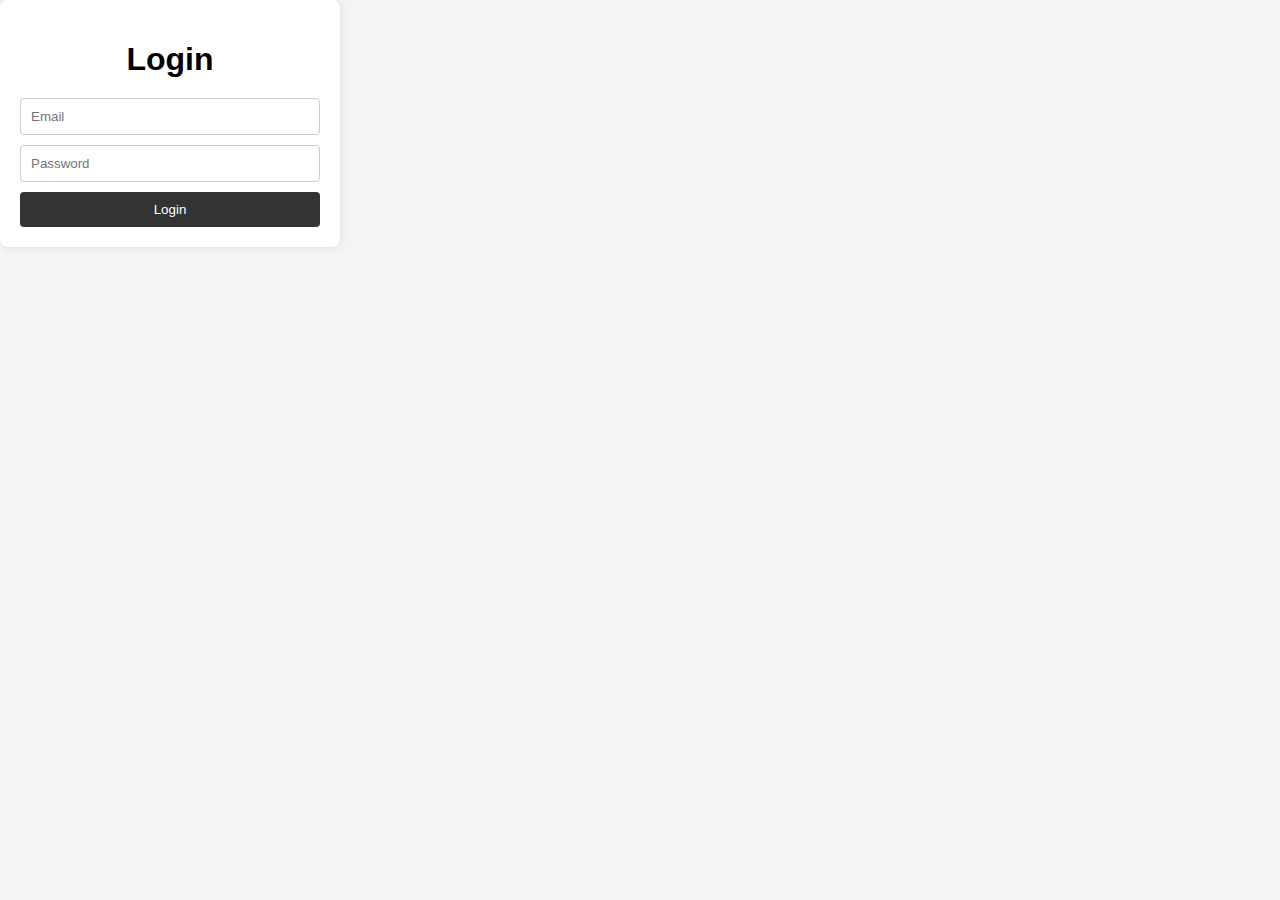
<file: ids sum24 intern/assign5/index.html>
<!DOCTYPE html>
<html lang="en">
<head>
    <meta charset="UTF-8">
    <meta name="viewport" content="width=device-width, initial-scale=1.0">
    <title>Login</title>
    <link rel="stylesheet" href="styles.css">
</head>
<body>
    <div class="login-container" >
        <h1>Login</h1>
        <form id="login-form">
            <input type="email" id="email" placeholder="Email" required>
            <input type="password" id="password" placeholder="Password" required>
            <button type="submit">Login</button>
        </form>
    </div>
    <script src="main.js"></script>
</body>
</html>
</file>
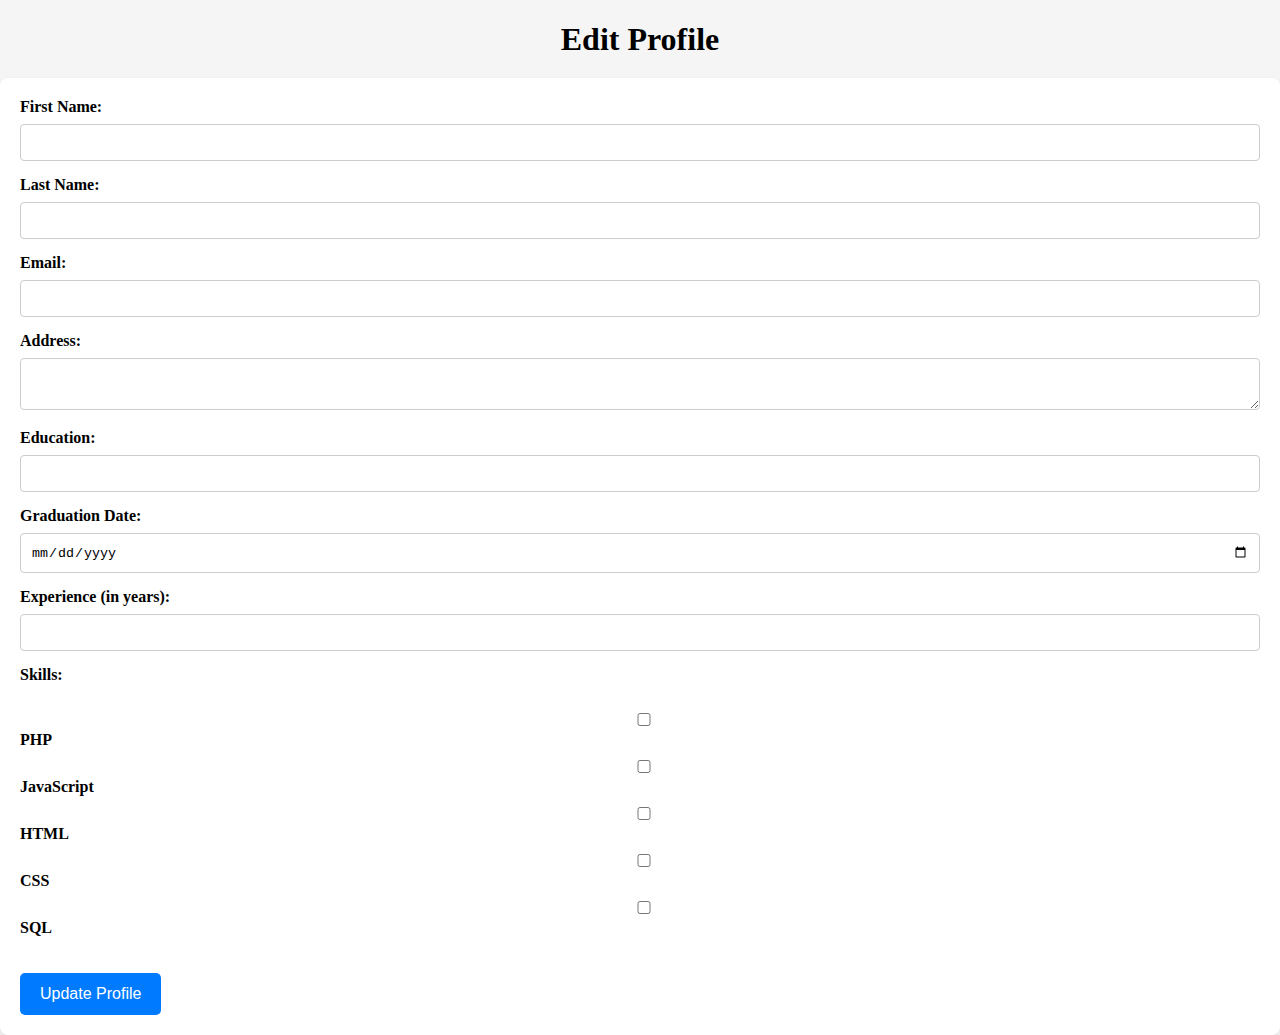
<file: ids sum24 intern/assign2/editprofilep.html>
<!DOCTYPE html>
<html lang="en">
<head>
    <meta charset="UTF-8">
    <meta name="viewport" content="width=device-width, initial-scale=1.0">
    <title>Edit Profile</title>
    <link rel="stylesheet" href="styling.css">
</head>
<body>
    <h1>Edit Profile</h1>
    <form action="updateprofile.php" method="post">
        <label for="fname">First Name:</label>
        <input type="text" name="fname" id="fname" required><br>

        <label for="lname">Last Name:</label>
        <input type="text" name="lname" id="lname" required><br>

        <label for="email">Email:</label>
        <input type="email" name="email" id="email" required><br>

        <label for="address">Address:</label>
        <textarea name="address" id="address" required></textarea><br>

        <label for="education">Education:</label>
        <input type="text" name="education" id="education" required><br>

        <label for="graduationdate">Graduation Date:</label>
        <input type="date" name="graduationdate" id="graduationdate" required><br>

        <label for="experience">Experience (in years):</label>
        <input type="number" name="experience" id="experience" required><br>

        <label for="skills">Skills:</label><br>
        <input type="checkbox" name="skills[]" value="PHP" id="php">
        <label for="php">PHP</label>
        <input type="checkbox" name="skills[]" value="JavaScript" id="javascript">
        <label for="javascript">JavaScript</label>
        <input type="checkbox" name="skills[]" value="HTML" id="html">
        <label for="html">HTML</label>
        <input type="checkbox" name="skills[]" value="CSS" id="css">
        <label for="css">CSS</label>
        <input type="checkbox" name="skills[]" value="SQL" id="sql">
        <label for="sql">SQL</label><br>

        <input type="submit" value="Update Profile">
    </form>

    <script>
        // Fetch the user data and populate the form
        fetch('profile.php')
            .then(response => {
                if (!response.ok) {
                    throw new Error('Network response was not ok');
                }
                return response.json();
            })
            .then(data => {
                document.getElementById('fname').value = data.fname;
                document.getElementById('lname').value = data.lname;
                document.getElementById('email').value = data.email;
                document.getElementById('address').value = data.address;
                document.getElementById('education').value = data.education;
                document.getElementById('graduationdate').value = data.graduationdate;
                document.getElementById('experience').value = data.experience;

                const skills = data.skills;
                skills.forEach(skill => {
                    const checkbox = document.querySelector(`input[name="skills[]"][value="${skill}"]`);
                    if (checkbox) {
                        checkbox.checked = true;
                    }
                });
            })
            .catch(error => console.error('Error fetching user data:', error));
    </script>
</body>
</html>
</file>
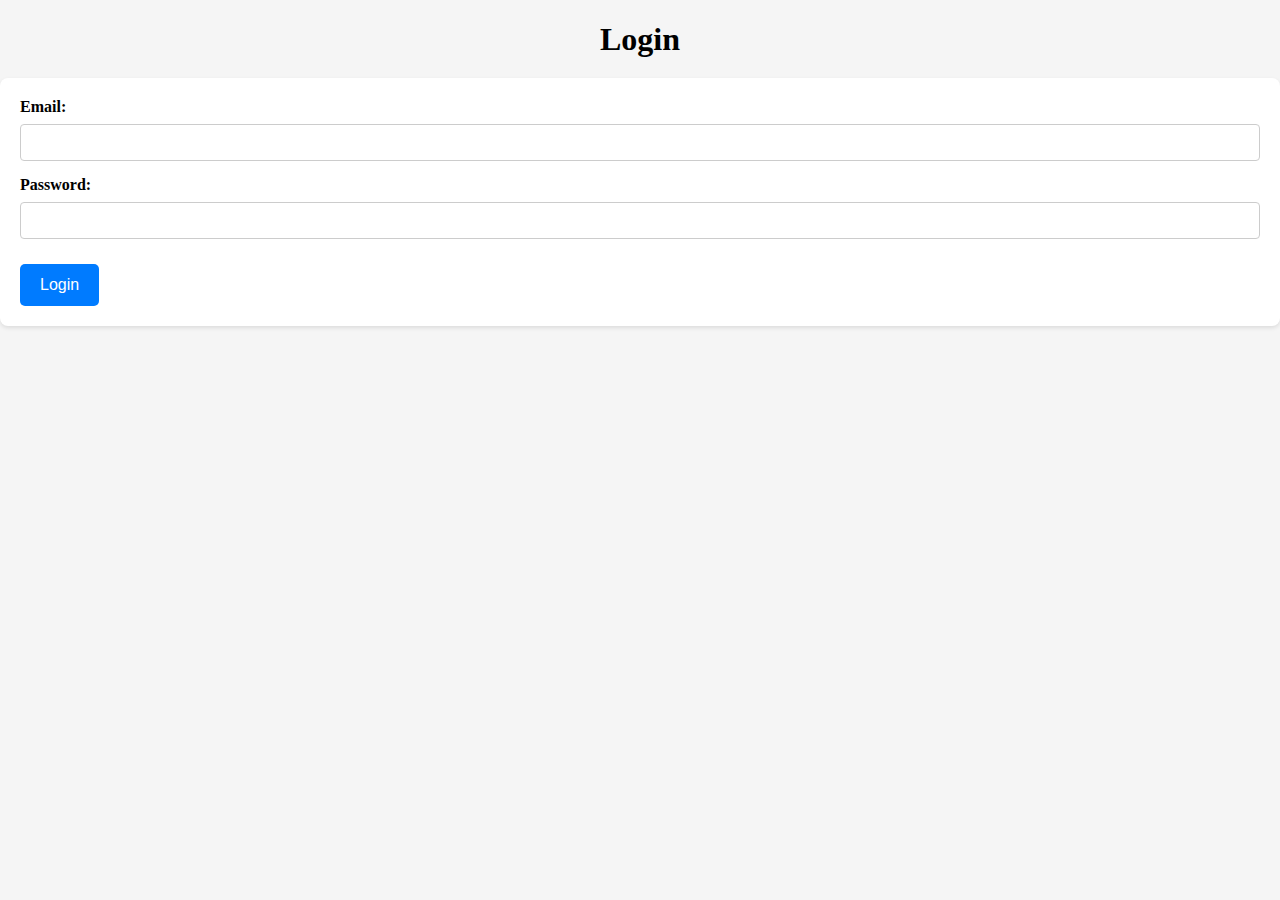
<file: ids sum24 intern/assign2/loginp.html>
<!DOCTYPE html>
<html lang="en">
<head>
    <meta charset="UTF-8">
    <meta name="viewport" content="width=device-width, initial-scale=1.0">
    <title>login</title>
    <link rel="stylesheet" href="styling.css">

</head>
<body>
    <h1>Login</h1>
    <form action="login.php" method="post">
        <label for="email">Email:</label>
        <input type="email" name="email" id="email" required><br>

        <label for="password">Password:</label>
        <input type="password" name="password" id="password" required><br>

        <input type="submit" value="Login">
    </form>
</body>
</html>
</file>
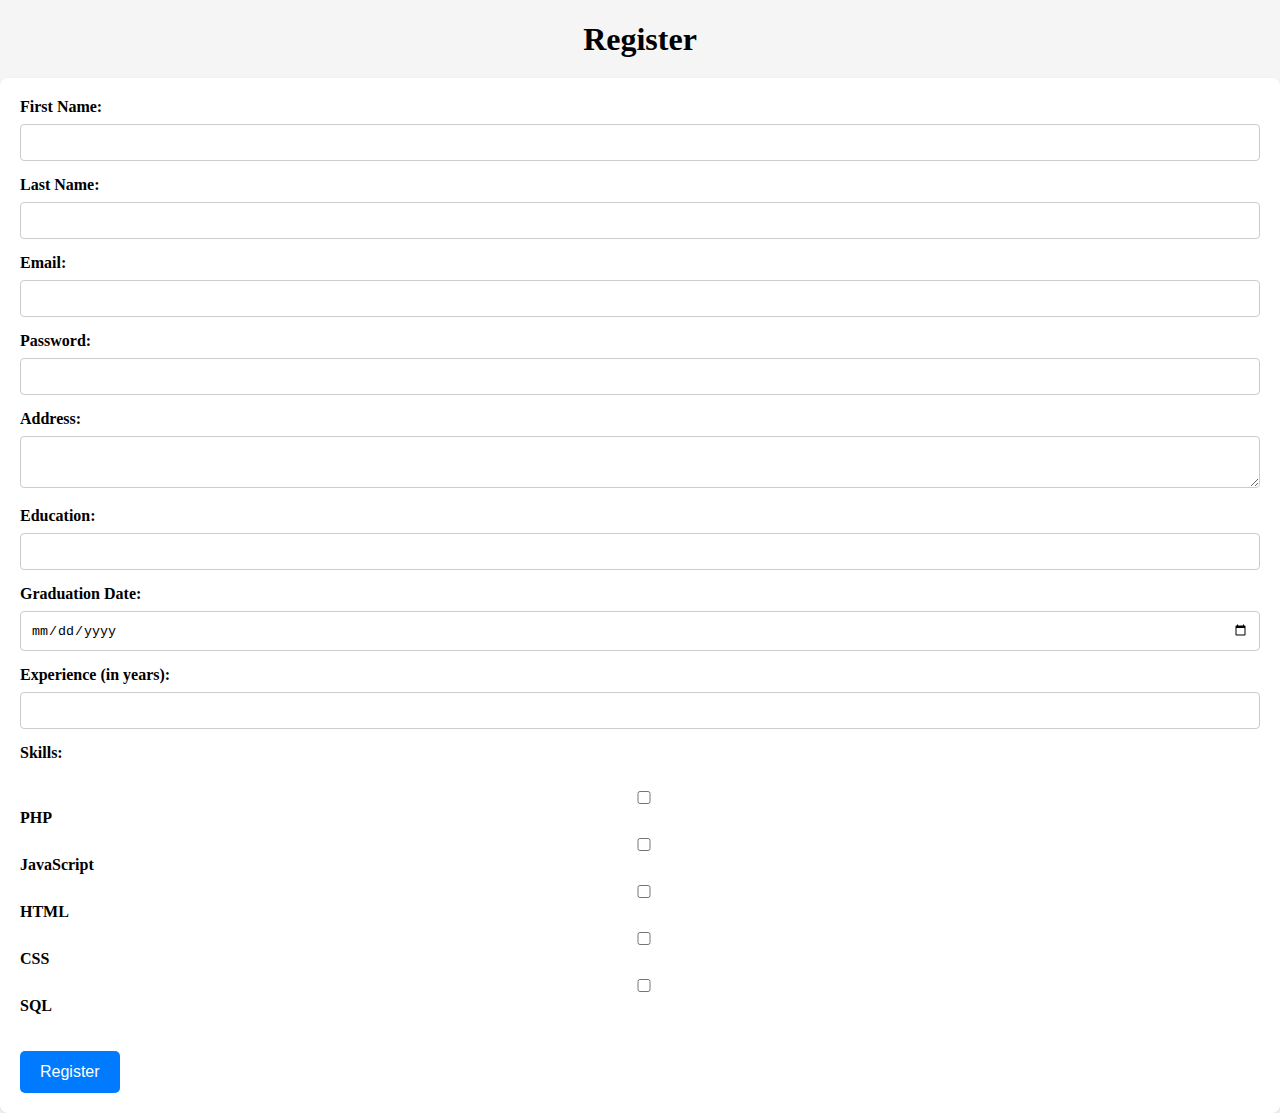
<file: ids sum24 intern/assign2/registerp.html>
<!DOCTYPE html>
<html lang="en">
<head>
    <meta charset="UTF-8">
    <meta name="viewport" content="width=device-width, initial-scale=1.0">
    <title>Register</title>
    <link rel="stylesheet" href="styling.css">
</head>
<body>
    <h1>Register</h1>
    <div>
        <div>
            <form action="register.php" method="post">
                <label for="fname">First Name:</label>
                <input type="text" name="fname" id="fname" required><br>
        
                <label for="lname">Last Name:</label>
                <input type="text" name="lname" id="lname" required><br>
        
                <label for="email">Email:</label>
                <input type="email" name="email" id="email" required><br>
        
                <label for="password">Password:</label>
                <input type="password" name="password" id="password" required><br>
        
                <label for="address">Address:</label>
                <textarea name="address" id="address" required></textarea><br>
        
                <label for="education">Education:</label>
                <input type="text" name="education" id="education" required><br>
        
                <label for="graduationdate">Graduation Date:</label>
                <input type="date" name="graduationdate" id="graduationdate" required><br>
        
                <label for="experience">Experience (in years):</label>
                <input type="number" name="experience" id="experience" required><br>
        
                <label for="skills">Skills:</label><br>
                <input type="checkbox" name="skills[]" value="PHP" id="php">
                <label for="php">PHP</label>
                <input type="checkbox" name="skills[]" value="JavaScript" id="javascript">
                <label for="javascript">JavaScript</label>
                <input type="checkbox" name="skills[]" value="HTML" id="html">
                <label for="html">HTML</label>
                <input type="checkbox" name="skills[]" value="CSS" id="css">
                <label for="css">CSS</label>
                <input type="checkbox" name="skills[]" value="SQL" id="sql">
                <label for="sql">SQL</label><br>
        
                <input type="submit" value="Register">
            </form>
        </div>    
    </div>
    
</body>
</html>
</file>
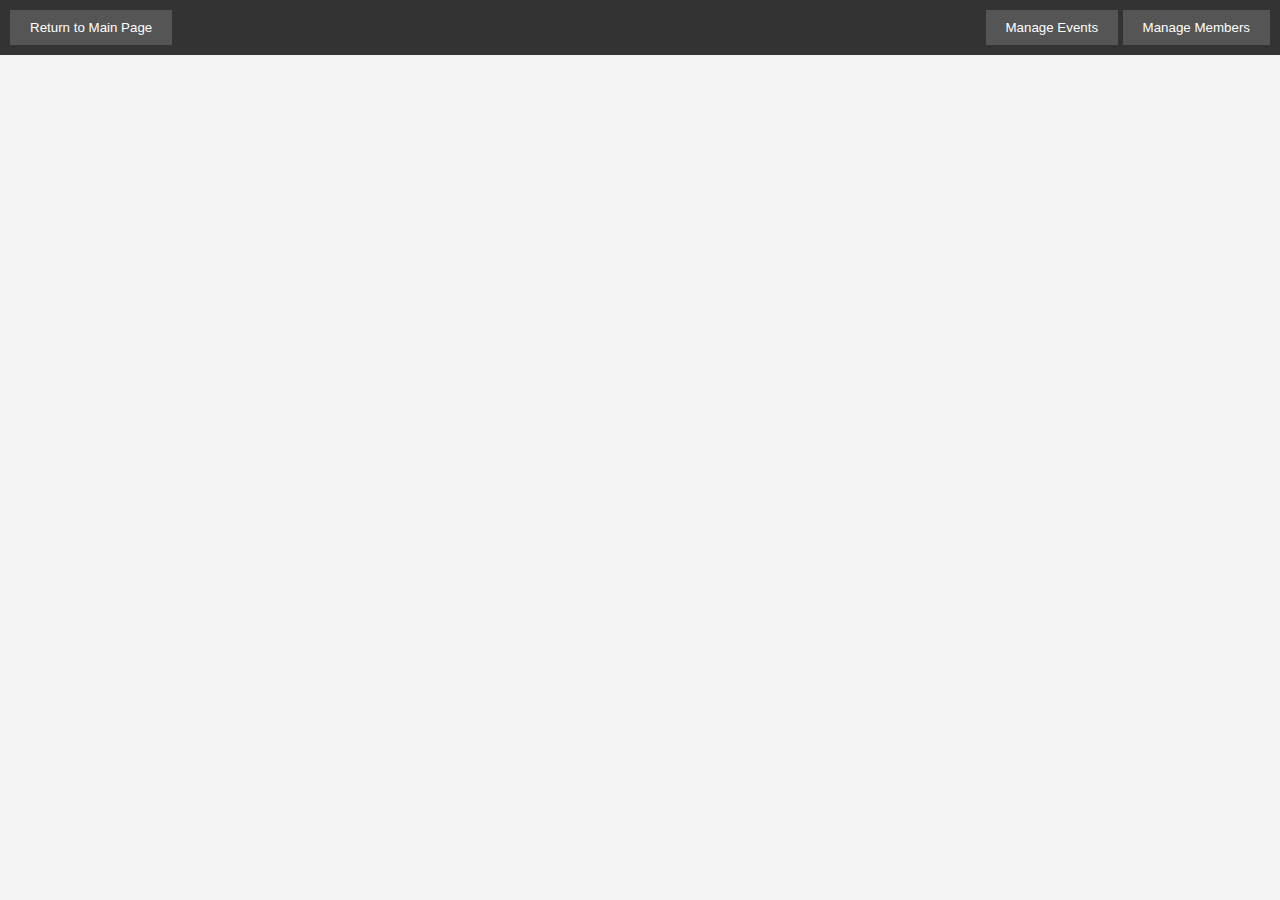
<file: ids sum24 intern/assign5/admin.html>
<!DOCTYPE html>
<html lang="en">
<head>
    <meta charset="UTF-8">
    <meta name="viewport" content="width=device-width, initial-scale=1.0">
    <title>Admin Dashboard</title>
    <link rel="stylesheet" href="styles.css">
</head>
<body>
    <header>
        <button onclick="window.location.href='main.html'" id="return-to-main-btn">Return to Main Page</button>
        <button onclick="window.location.href='manage-events.html'">Manage Events</button>
        <button onclick="window.location.href='manage-members.html'">Manage Members</button>
    </header>
</body>
</html>
</file>
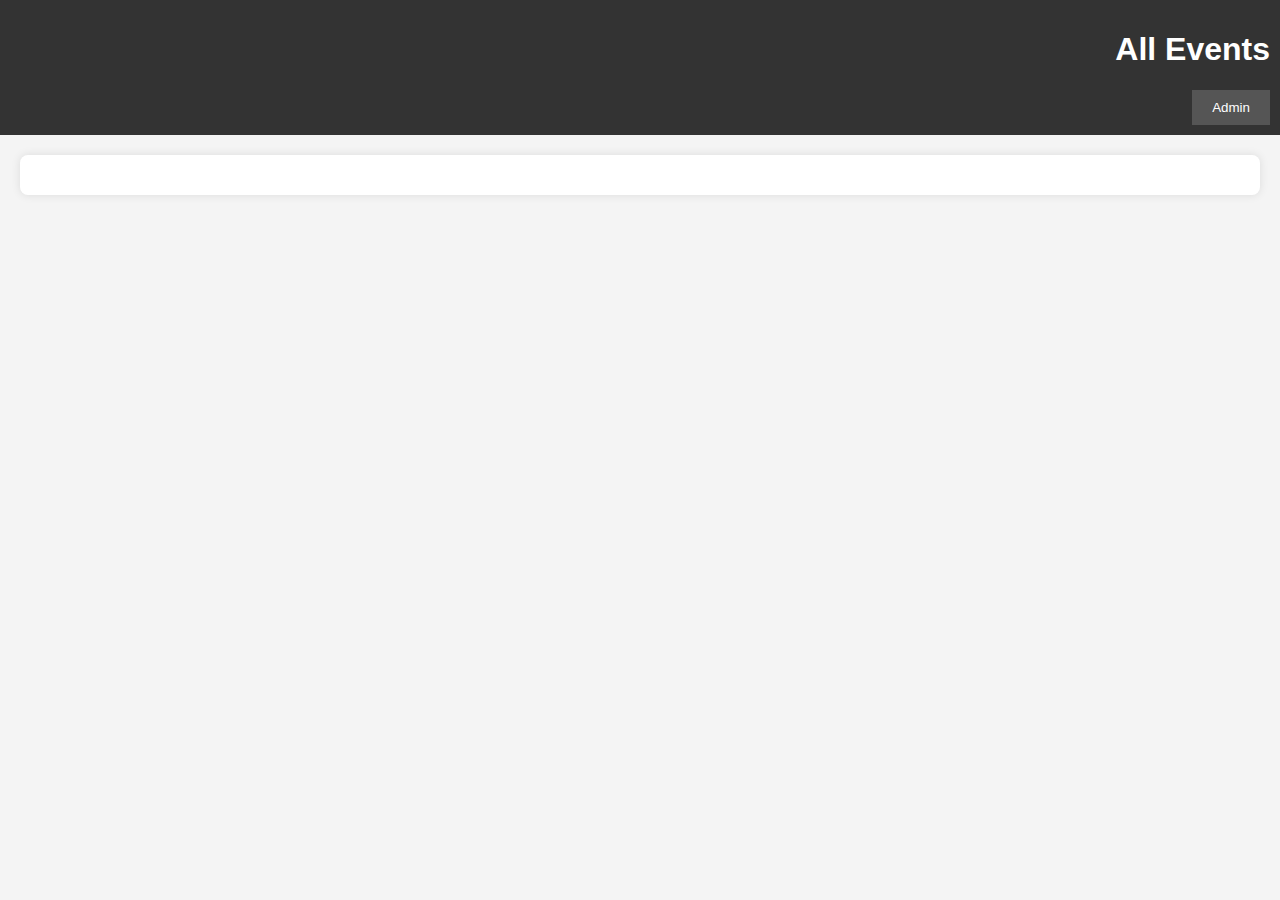
<file: ids sum24 intern/assign5/main.html>
<!DOCTYPE html>
<html lang="en">
<head>
    <meta charset="UTF-8">
    <meta name="viewport" content="width=device-width, initial-scale=1.0">
    <title>Main Page</title>
    <link rel="stylesheet" href="styles.css">
</head>
<body>
    <header>
        <h1>All Events</h1>
        <a href="admin.html">

        <button id="admin-btn" >Admin</button>
        </a>

    </header>
    <main>

        <div id="events-container"></div>
    </main>
    <script src="main.js"></script>
</body>
</html>
</file>
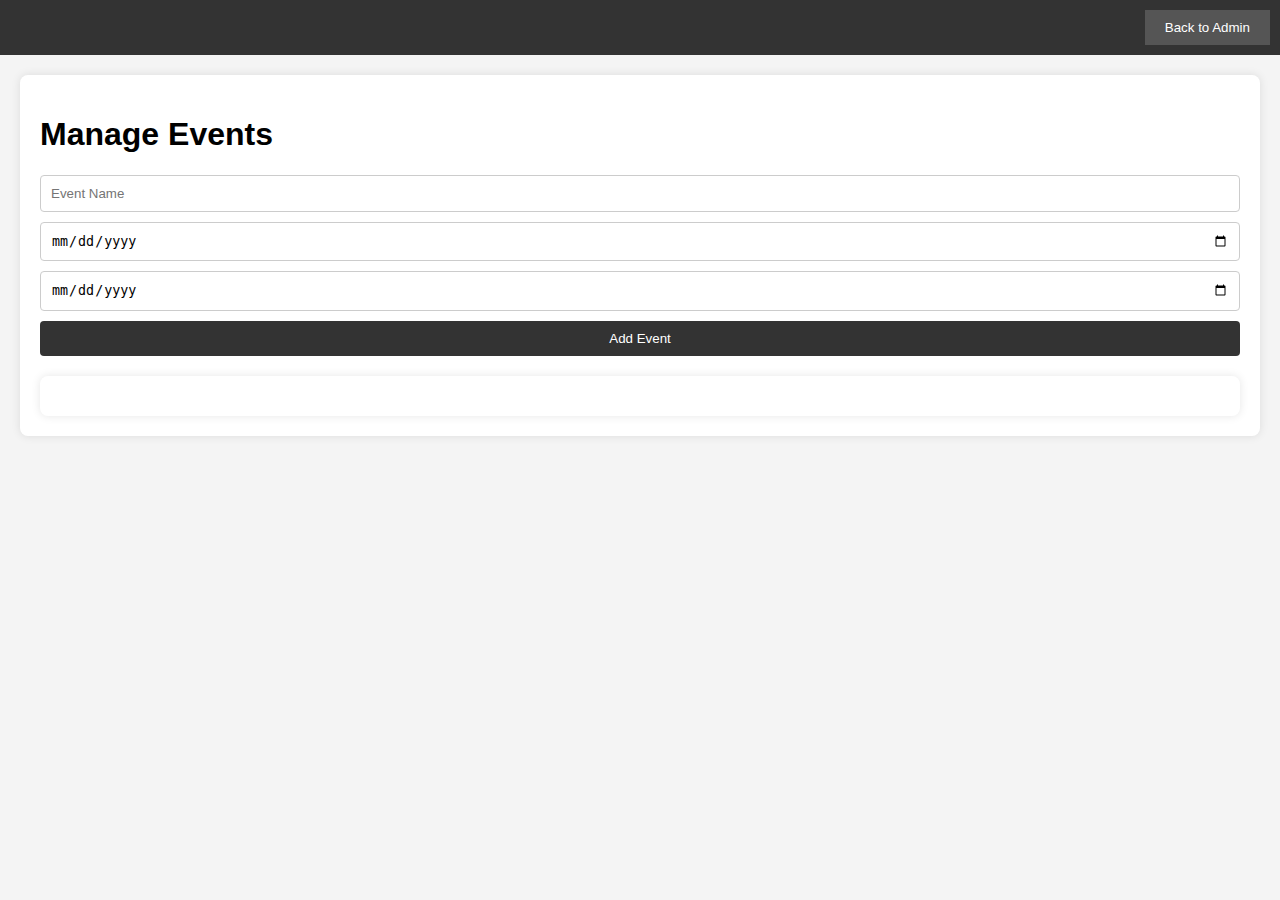
<file: ids sum24 intern/assign5/manage-events.html>
<!DOCTYPE html>
<html lang="en">
<head>
    <meta charset="UTF-8">
    <meta name="viewport" content="width=device-width, initial-scale=1.0">
    <title>Manage Events</title>
    <link rel="stylesheet" href="styles.css">
</head>
<body>
    <header>
        <button onclick="window.location.href='admin.html'" id="back-to-admin-btn">Back to Admin</button>
    </header>
    <main>
        <h1>Manage Events</h1>
        <!-- Event Management Form and Table -->
        <form id="event-form">
            <input type="text" id="event-name" placeholder="Event Name" required>
            <input type="date" id="event-date-from" required>
            <input type="date" id="event-date-to" required>
            <button type="submit">Add Event</button>
        </form>
        <div id="events-table"></div>
    </main>
    <script src="main.js"></script>
</body>
</html>
</file>
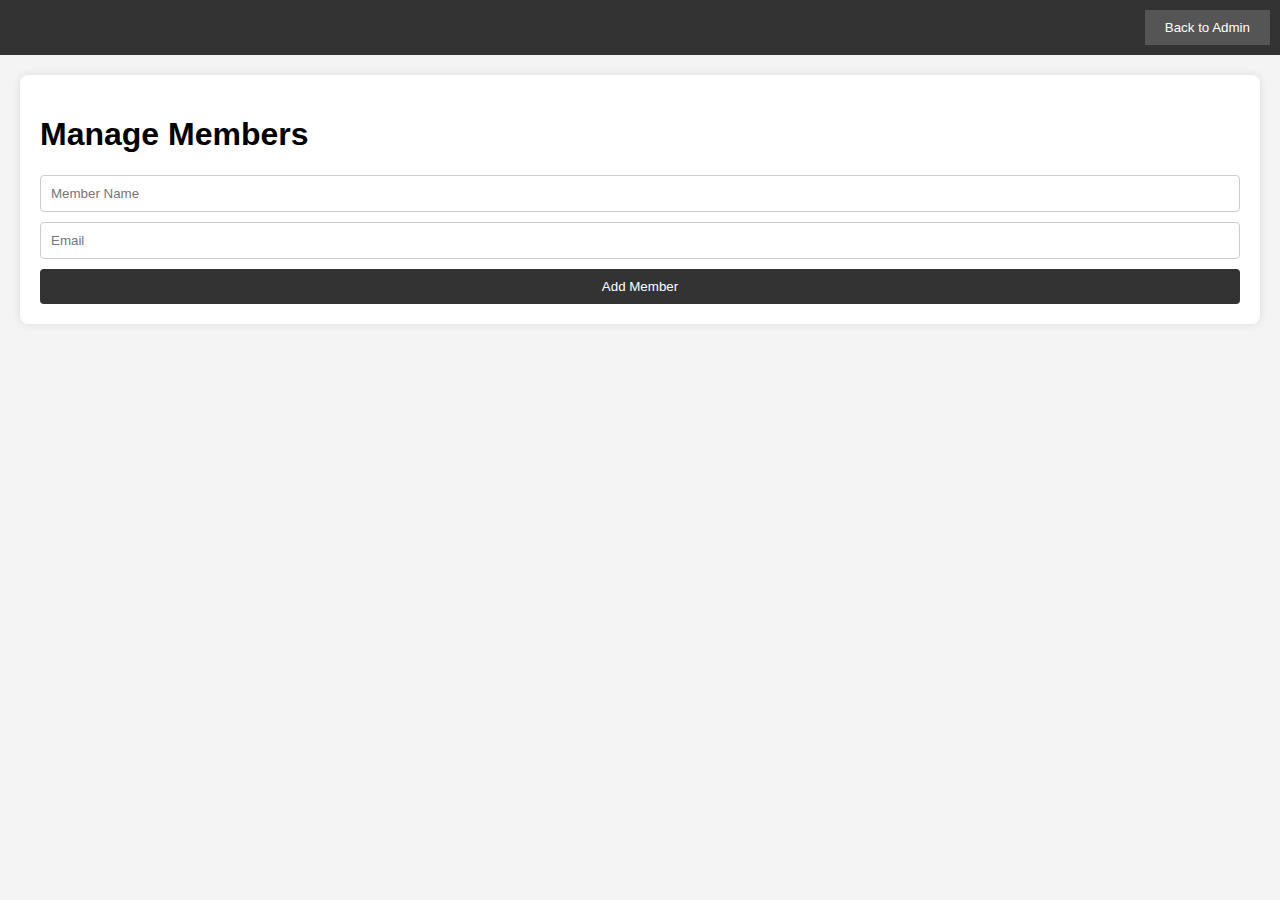
<file: ids sum24 intern/assign5/manage-members.html>
<!DOCTYPE html>
<html lang="en">
<head>
    <meta charset="UTF-8">
    <meta name="viewport" content="width=device-width, initial-scale=1.0">
    <title>Manage Members</title>
    <link rel="stylesheet" href="styles.css">
</head>
<body>
    <header>
        <button onclick="window.location.href='admin.html'">Back to Admin</button>
    </header>
    <main>
        <h1>Manage Members</h1>
        <!-- Member Management Form and Table -->
        <form id="member-form">
            <input type="text" id="member-name" placeholder="Member Name" required>
            <input type="email" id="member-email" placeholder="Email" required>
            <button type="submit">Add Member</button>
        </form>
        <div id="members-table"></div>
    </main>
    <script src="main.js"></script>
</body>
</html>
</file>
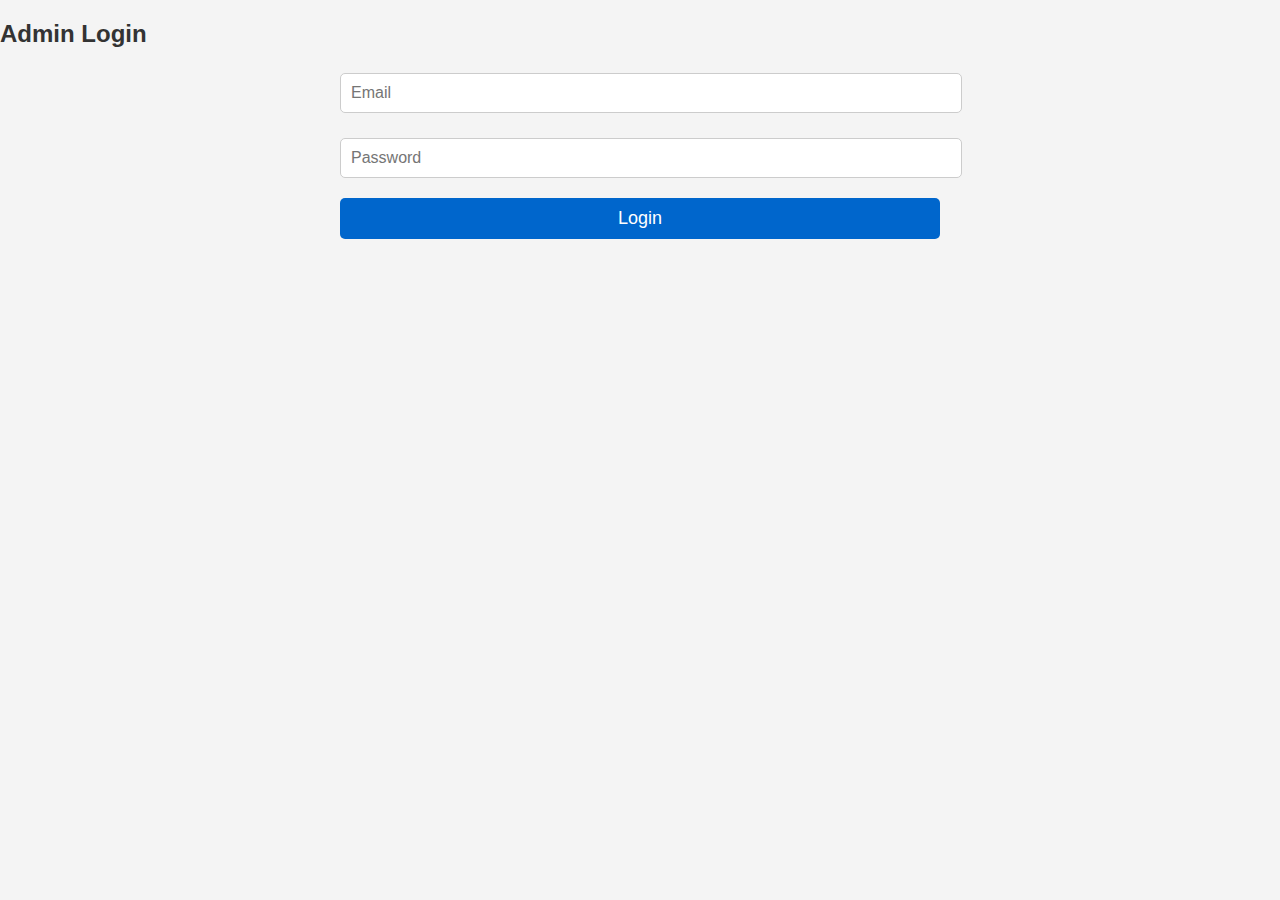
<file: ids sum24 intern/final assign/admin_login.html>
<!DOCTYPE html>
<html lang="en">
<head>
    <meta charset="UTF-8">
    <meta name="viewport" content="width=device-width, initial-scale=1.0">
    <title>Admin Login</title>
    <link rel="stylesheet" href="styles.css">
</head>
<body>
    <div class="login-container">
        <h2>Admin Login</h2>
        <form id="loginForm" action="admin_login.php" method="POST">
            <input type="email" id="email" name="email" placeholder="Email" required>
            <input type="password" id="password" name="password" placeholder="Password" required>
            <button type="submit">Login</button>
        </form>
    </div>
    <script src="admin_login.js"></script>
</body>
</html>
</file>
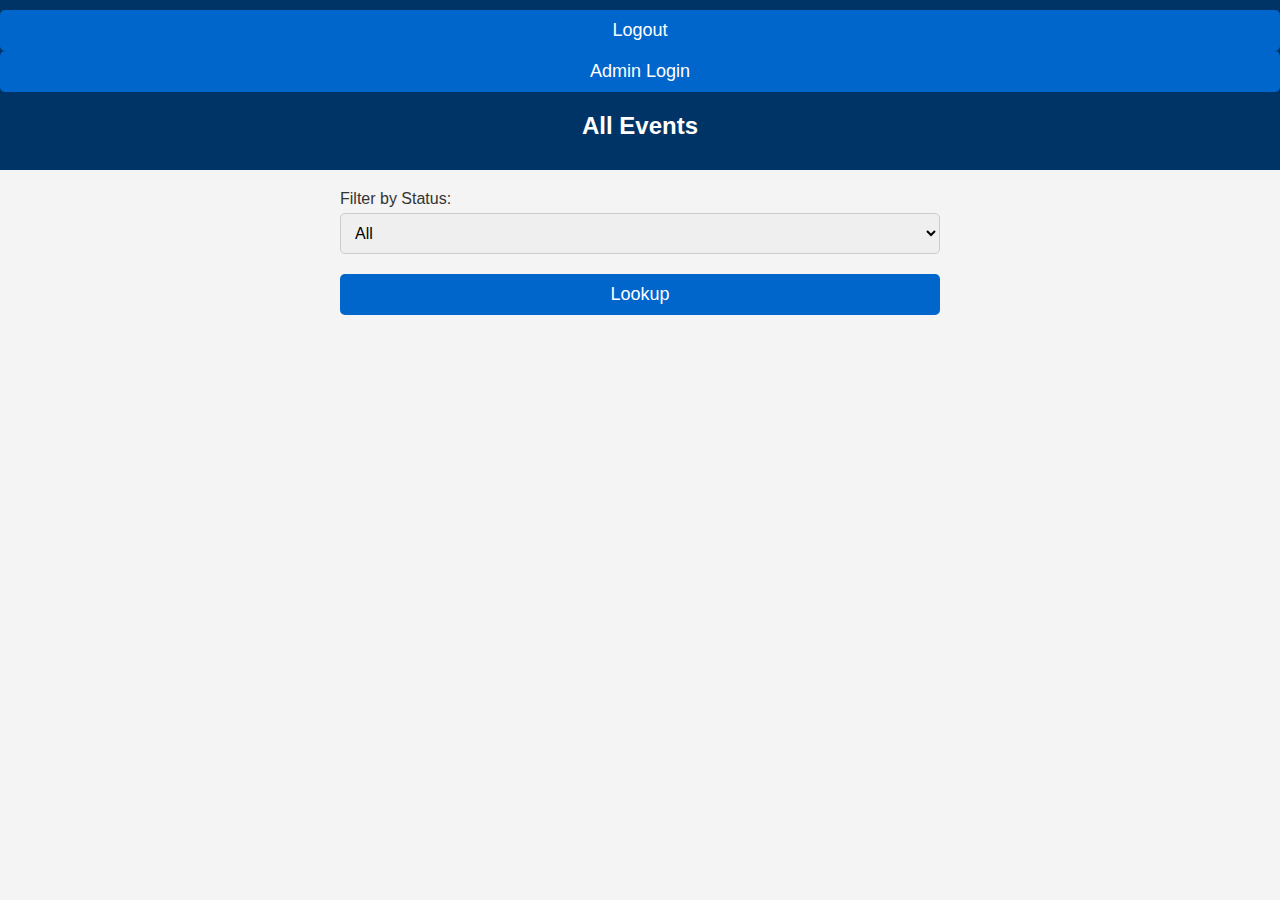
<file: ids sum24 intern/final assign/events.html>
<!DOCTYPE html>
<html lang="en">
<head>
    <meta charset="UTF-8">
    <meta name="viewport" content="width=device-width, initial-scale=1.0">
    <title>Events</title>
    <link rel="stylesheet" href="styles.css">
</head>
<body>
    <header>
        <button id="logout-btn" onclick="window.location.href='logout.php'">Logout</button>
        <button id="admin-login-btn" onclick="window.location.href='admin_login.html'">Admin Login</button>
        <h2>All Events</h2>
    </header>
    
    <form id="lookupForm">
        <label for="status">Filter by Status:</label>
        <select id="status" name="status">
            <option value="">All</option>
            <option value="Planned">Planned</option>
            <option value="Ongoing">Ongoing</option>
            <option value="Completed">Completed</option>
        </select>
        <button type="submit">Lookup</button>
    </form>
    
    <div class="events-container" id="events-container">
        <!-- Events will be dynamically loaded here -->
    </div>
    
    <script src="events.js"></script>
</body>
</html>
</file>
<file: ids sum24 intern/assign5/styles.css>
body {
    font-family: Arial, sans-serif;
    margin: 0;
    padding: 0;
    background-color: #f4f4f4;
}

header {
    width: 100%;
    background-color: #333;
    color: white;
    padding: 10px;
    text-align: right;
    box-sizing: border-box; /* Ensures padding is included in width */
}

header button {
    background: #555;
    border: none;
    padding: 10px 20px;
    color: white;
    cursor: pointer;
}

header button:hover {
    background: #666;
}

main {
    padding: 20px;
    background: white;
    box-shadow: 0 0 10px rgba(0,0,0,0.1);
    border-radius: 8px;
    margin: 20px auto; /* Centers main content */
    max-width: 1200px; /* Sets a maximum width for better layout */
}

#events-container {
    display: flex;
    flex-direction: column;
    gap: 10px; /* Adds spacing between events */
}

.event {
    padding: 10px;
    border: 1px solid #ddd;
    border-radius: 5px;
    background-color: #f8f9fa;
}
.login-container {
    width: 300px;
    text-align: center;
    background: white; /* Add a background color for contrast */
    padding: 20px; /* Add some padding */
    box-shadow: 0 0 10px rgba(0,0,0,0.1); /* Add some shadow for better visibility */
    border-radius: 8px; /* Rounded corners */
}

.login-container h1 {
    margin-bottom: 20px;
}

.login-container form {
    display: flex;
    flex-direction: column;
    gap: 10px; /* Space between form elements */
}

.login-container input {
    padding: 10px;
    border: 1px solid #ccc;
    border-radius: 4px;
}

.login-container button {
    padding: 10px;
    border: none;
    background: #333;
    color: white;
    cursor: pointer;
    border-radius: 4px;
}

.login-container button:hover {
    background: #555;
}
#return-to-main-btn {
    position: absolute;
    top: 10px;
    left: 10px;
}

#events-table {
    margin-top: 20px;
    background: #fff;
    padding: 20px;
    box-shadow: 0 0 10px rgba(0,0,0,0.1);
    border-radius: 8px;
}


form {
    display: flex;
    flex-direction: column;
    gap: 10px;
}

form input, form button {
    padding: 10px;
    border: 1px solid #ccc;
    border-radius: 4px;
}

form button {
    background: #333;
    color: white;
    border: none;
    cursor: pointer;
}

form button:hover {
    background: #555;
}

.centered-div {
    width: 300px; /* Width of the div */
    padding: 20px; /* Padding inside the div */
    background-color: white; /* Background color of the div */
    box-shadow: 0 0 10px rgba(0,0,0,0.1); /* Shadow for better visibility */
    border-radius: 8px; /* Rounded corners */
    text-align: center; /* Center text inside the div */
}
</file>
<file: ids sum24 intern/assign2/styling.css>
.container {
    text-align: center;
}
.button {
    display: inline-block;
    margin: 10px;
    padding: 15px 25px;
    font-size: 16px;
    text-align: center;
    text-decoration: none;
    color: #fff;
    background-color: #007bff;
    border: none;
    border-radius: 5px;
    cursor: pointer;
    transition: background-color 0.3s;
}
.button:hover {
    background-color: #0056b3;
}
/* Reset default margin and padding */
html, body {
    margin: 0;
    padding: 0;
}

/* Global styles */
body {
    font-family: consolas;
    background-color: #f5f5f5;
}

.container {
    max-width: 800px; /* Adjust max-width as needed */
    margin: 0 auto; /* Center container horizontally */
    padding: 20px;
}

/* Heading styles */
h1 {
    text-align: center;
    margin-bottom: 20px;
}

/* Form styles */
form {
    background-color: #fff;
    padding: 20px;
    border-radius: 8px;
    box-shadow: 0 2px 4px rgba(0, 0, 0, 0.1);
}

label {
    display: block;
    margin-bottom: 8px;
    font-weight: bold;
}

input[type="text"],
input[type="email"],
input[type="password"],
textarea,
input[type="date"],
input[type="number"],
input[type="checkbox"] {
    width: 100%;
    padding: 10px;
    margin-bottom: 15px;
    border: 1px solid #ccc;
    border-radius: 4px;
    box-sizing: border-box; /* Ensure padding and border are included in width */
}

input[type="checkbox"] {
    margin-bottom: 5px;
}

input[type="submit"] {
    display: inline-block;
    padding: 12px 20px;
    margin-top: 10px;
    background-color: #007bff;
    color: #fff;
    border: none;
    border-radius: 5px;
    cursor: pointer;
    font-size: 16px;
    transition: background-color 0.3s;
}

input[type="submit"]:hover {
    background-color: #0056b3;
}

/* Responsive adjustments */
@media (max-width: 600px) {
    form {
        padding: 10px;
    }

    input[type="text"],
    input[type="email"],
    input[type="password"],
    textarea,
    input[type="date"],
    input[type="number"],
    input[type="checkbox"] {
        padding: 8px;
    }
}
</file>
<file: ids sum24 intern/final assign/styles.css>
/* Global Styles */
body {
    font-family: Arial, sans-serif;
    background-color: #f4f4f4;
    margin: 0;
    padding: 0;
    color: #333;
}

.container {
    width: 80%;
    margin: 0 auto;
    padding: 20px;
    background-color: #fff;
    box-shadow: 0 0 10px rgba(0, 0, 0, 0.1);
}

/* Header */
header {
    background-color: #003366;
    color: #fff;
    padding: 10px 0;
    text-align: center;
}

header h1 {
    margin: 0;
}

/* Navigation */
nav {
    background-color: #004080;
    padding: 10px 0;
}

nav ul {
    list-style: none;
    padding: 0;
    margin: 0;
    text-align: center;
}

nav ul li {
    display: inline;
    margin-right: 20px;
}

nav ul li a {
    color: #fff;
    text-decoration: none;
    font-weight: bold;
}

/* Forms */
form {
    width: 100%;
    max-width: 600px;
    margin: 20px auto;
}

form input[type="text"],
form input[type="email"],
form input[type="password"],
form input[type="date"],
form select,
form textarea {
    width: 100%;
    padding: 10px;
    margin: 5px 0 20px 0;
    border: 1px solid #ccc;
    border-radius: 5px;
    font-size: 16px;
}

form input[type="submit"],
form input[type="button"],
button {
    width: 100%;
    padding: 10px;
    background-color: #0066cc;
    border: none;
    border-radius: 5px;
    color: #fff;
    font-size: 18px;
    cursor: pointer;
}

form input[type="submit"]:hover,
form input[type="button"]:hover,
button:hover {
    background-color: #00509e;
}

/* Tables */
table {
    width: 100%;
    border-collapse: collapse;
    margin-bottom: 20px;
}

table th,
table td {
    padding: 10px;
    border: 1px solid #ccc;
    text-align: left;
}

table th {
    background-color: #003366;
    color: #fff;
}

/* Admin Panel Specific */
.admin-panel .container {
    background-color: #e9f0f5;
}

.admin-panel .sidebar {
    float: left;
    width: 20%;
    background-color: #004080;
    padding: 15px;
    box-sizing: border-box;
    height: 100vh;
}

.admin-panel .sidebar ul {
    list-style: none;
    padding: 0;
    margin: 0;
}

.admin-panel .sidebar ul li {
    margin-bottom: 20px;
}

.admin-panel .sidebar ul li a {
    color: #fff;
    text-decoration: none;
    font-size: 18px;
}

.admin-panel .main-content {
    float: right;
    width: 75%;
    padding: 20px;
}

/* Footer */
footer {
    background-color: #003366;
    color: #fff;
    text-align: center;
    padding: 10px 0;
    position: fixed;
    bottom: 0;
    width: 100%;
}

footer p {
    margin: 0;
}

/* Clearfix */
.clearfix::after {
    content: "";
    clear: both;
    display: table;
}

/* Media Queries */
@media (max-width: 768px) {
    nav ul li {
        display: block;
        margin-bottom: 10px;
    }

    .admin-panel .sidebar,
    .admin-panel .main-content {
        width: 100%;
        float: none;
    }

    .container {
        width: 95%;
    }
}

.dashboard-buttons {
    display: flex;
    flex-direction: column;
    gap: 10px;
}

.dashboard-buttons button {
    padding: 10px;
    border: none;
    background: #333;
    color: white;
    cursor: pointer;
    border-radius: 4px;
}

.dashboard-buttons button:hover {
    background: #555;
}
</file>
